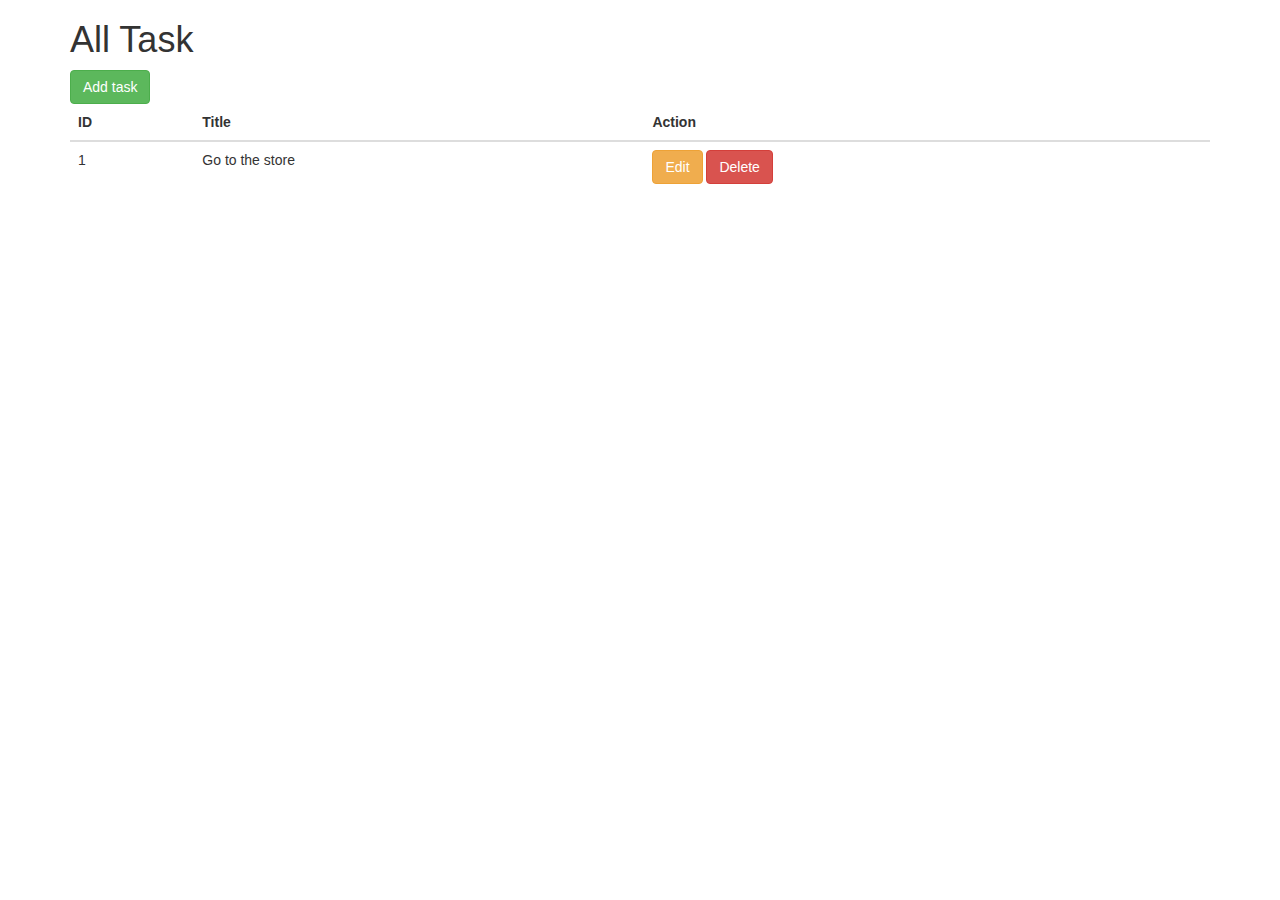
<file: tasks1/index.html>
<!DOCTYPE html>

<html lang="en">
    <head>
        <link rel="stylesheet" href="https://stackpath.bootstrapcdn.com/bootstrap/3.3.7/css/bootstrap.min.css">
    </head>
    <body>
        <div class ="container">
            <div class = "row">
                <div class = "col-md-12">
                    <h1>All Task</h1>
                    <a href="#" class="btn btn-success"> Add task</a>
                    <table class="table">
                        <thead>
                            <tr>
                                <th>ID</th>
                                <th>Title</th> 
                                <th>Action</th> 
                            </tr>
                        </thead>
                        <tbody>
                            <tr>
                                <td>1</td>
                                <td>Go to the store</td>
                                <td>
                                    <a href="#" class="btn btn-warning">
                                        Edit
                                    </a>
                                    <a href = "#" class = "btn btn-danger">
                                        Delete
                                    </a>
                                </td>
                            </tr>
                        </tbody>
                    </table>      
                </div>
            </div>
        </div>     
    </body>
</html>
</file>
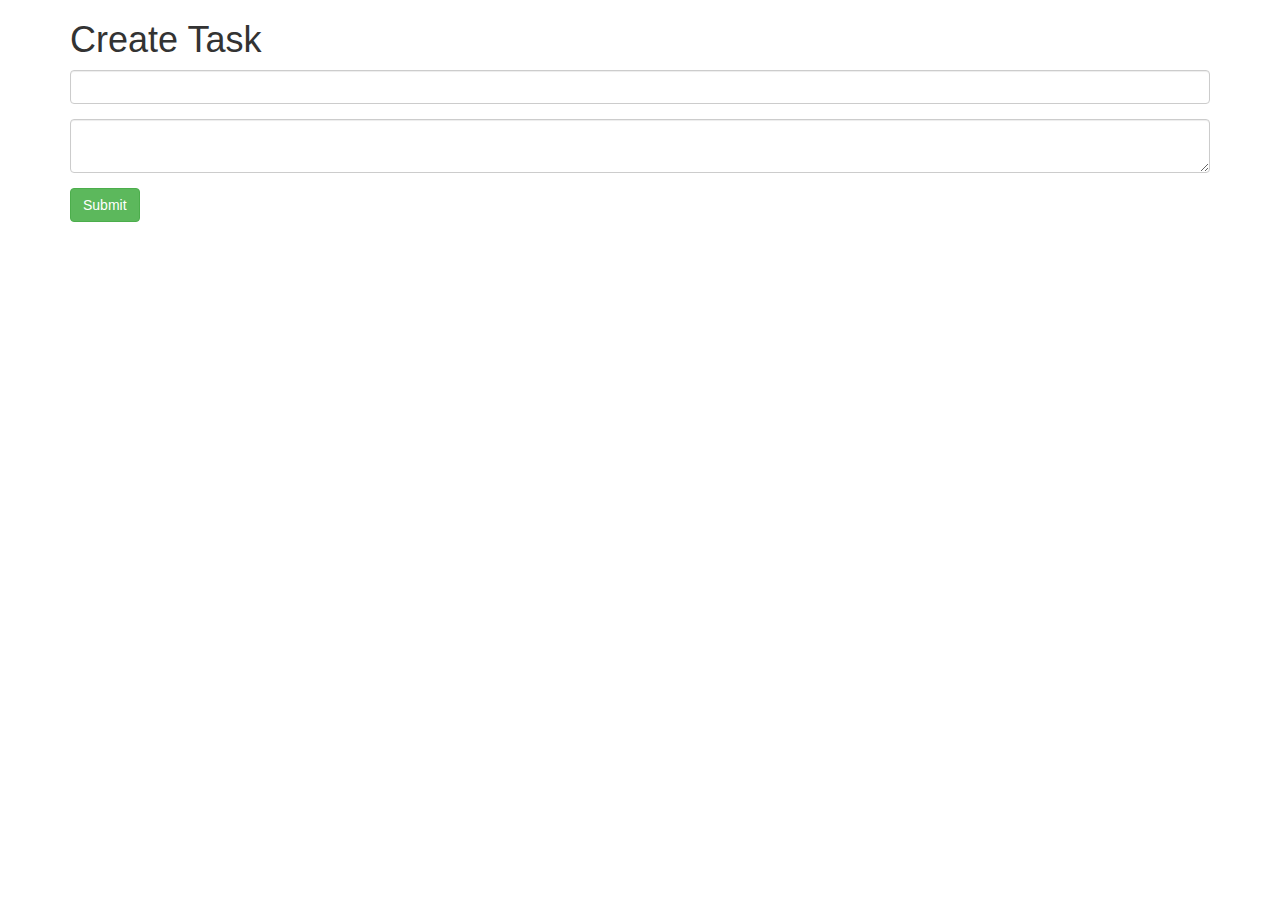
<file: tasks1/create.html>
<!DOCTYPE html>
<html lang="en">
    <head>
          <link rel="stylesheet" href="https://stackpath.bootstrapcdn.com/bootstrap/3.3.7/css/bootstrap.min.css">
    </head>
    <body>
        <div class ="container" >
            <div class = "row">
              <div class = "col-md-12">
                  <h1>Create Task</h1>
                  <form action = "">
                      <div class = " form-group ">
                          <input type = "text" class = "form-control" name = "title">
        </div> 
                      <div class = "form-group">
                          <textarea name ="content" class ="form-control"></textarea>
                      </div> 
                      <div class = "form-group">
                          <button class = "btn btn-success" type = "submit">Submit</button>
                      </div> 
                      </form>
                   </div>
                 </div>
             </div>
    </body>
</html>
</file>
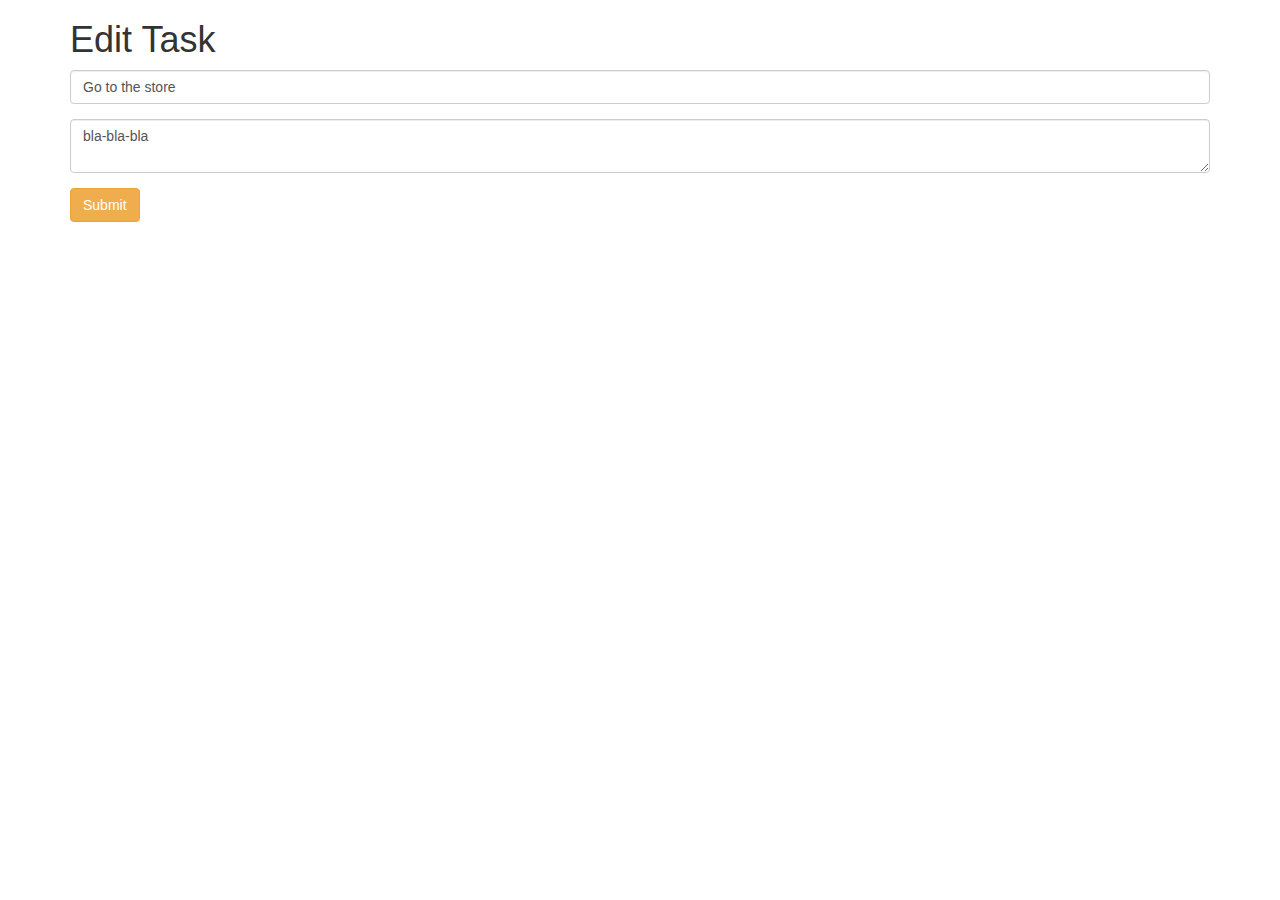
<file: tasks1/edit.html>
<!DOCTYPE html>

<html lang="en">
    <head> 
         <link rel="stylesheet" href="https://stackpath.bootstrapcdn.com/bootstrap/3.3.7/css/bootstrap.min.css">
     
    </head>
    <body>
        <div class ="container ">
            <div class = "row">
                    <div class = "col-md-12">
                         <h1>Edit Task</h1>
                         <form action = "">
                              <div class = "form-group">
                                    <input type = "text" class = "form-control" value = "Go to the store">
                                    </div>
                             <div class = "form-group">
                                     <textarea name ="content" class ="form-control">bla-bla-bla</textarea>
                             </div>
                             <div class = "form-group">
                                 <button class = "btn btn-warning" type = "Submit">Submit</button>
                                 </div>
                         </form>
                  </div>
             </div>
        </div>
    </body>
</html>
</file>
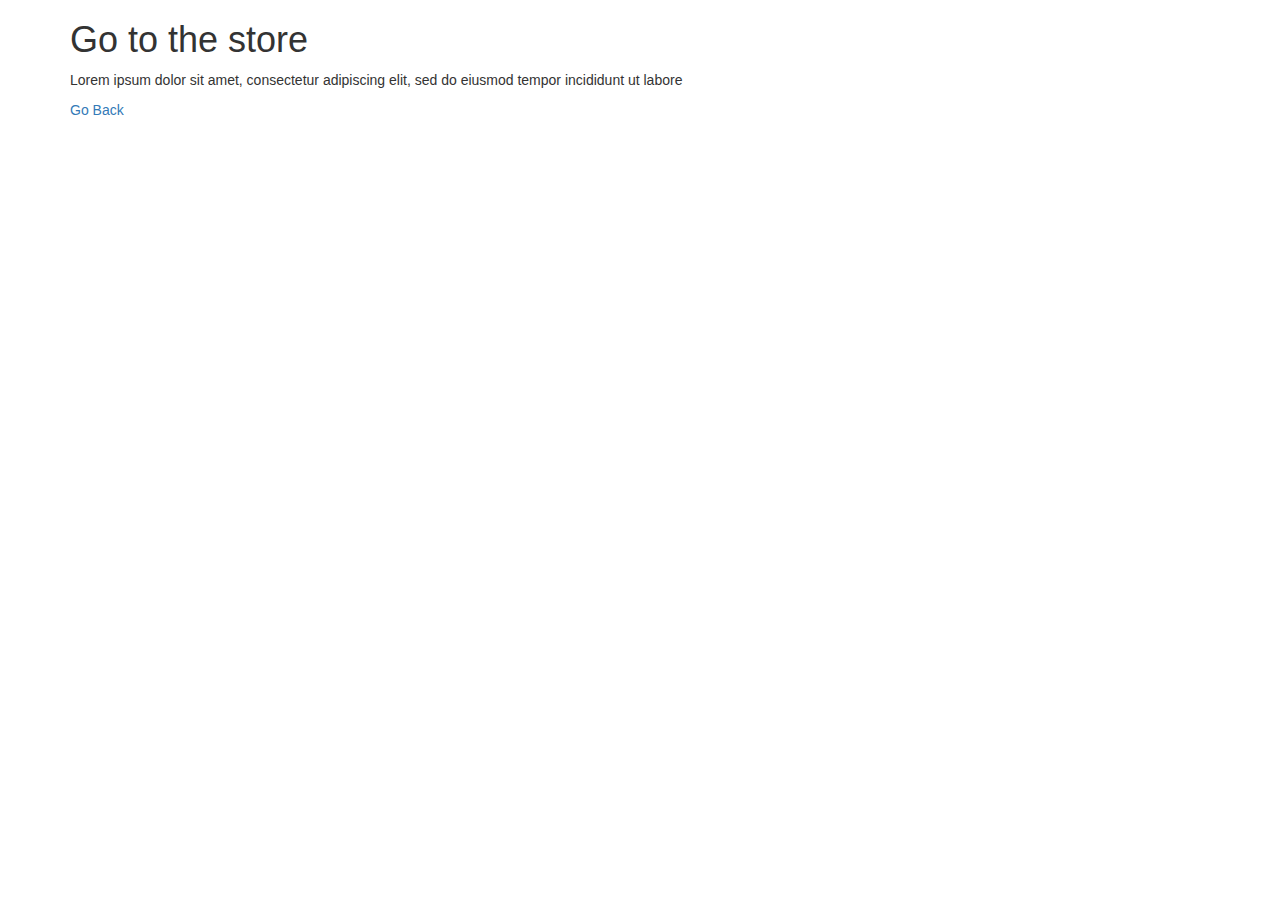
<file: tasks1/show.html>
<!DOCTYPE html>

<html  lang="en">
    <head>
       <link rel="stylesheet" href="https://stackpath.bootstrapcdn.com/bootstrap/3.3.7/css/bootstrap.min.css">
    </head>
    <body>
      <div class ="container ">
           <div class = "row">
               <div class = "col-md-12">
                    <h1>Go to the store</h1>
                    <p>
                        Lorem ipsum dolor sit amet, consectetur adipiscing elit, sed do eiusmod tempor incididunt ut labore 
                    </p>
                    <a href = "/">Go Back</a>
                   </div> 
               </div>
          </div>
      </body>
</html>
</file>
